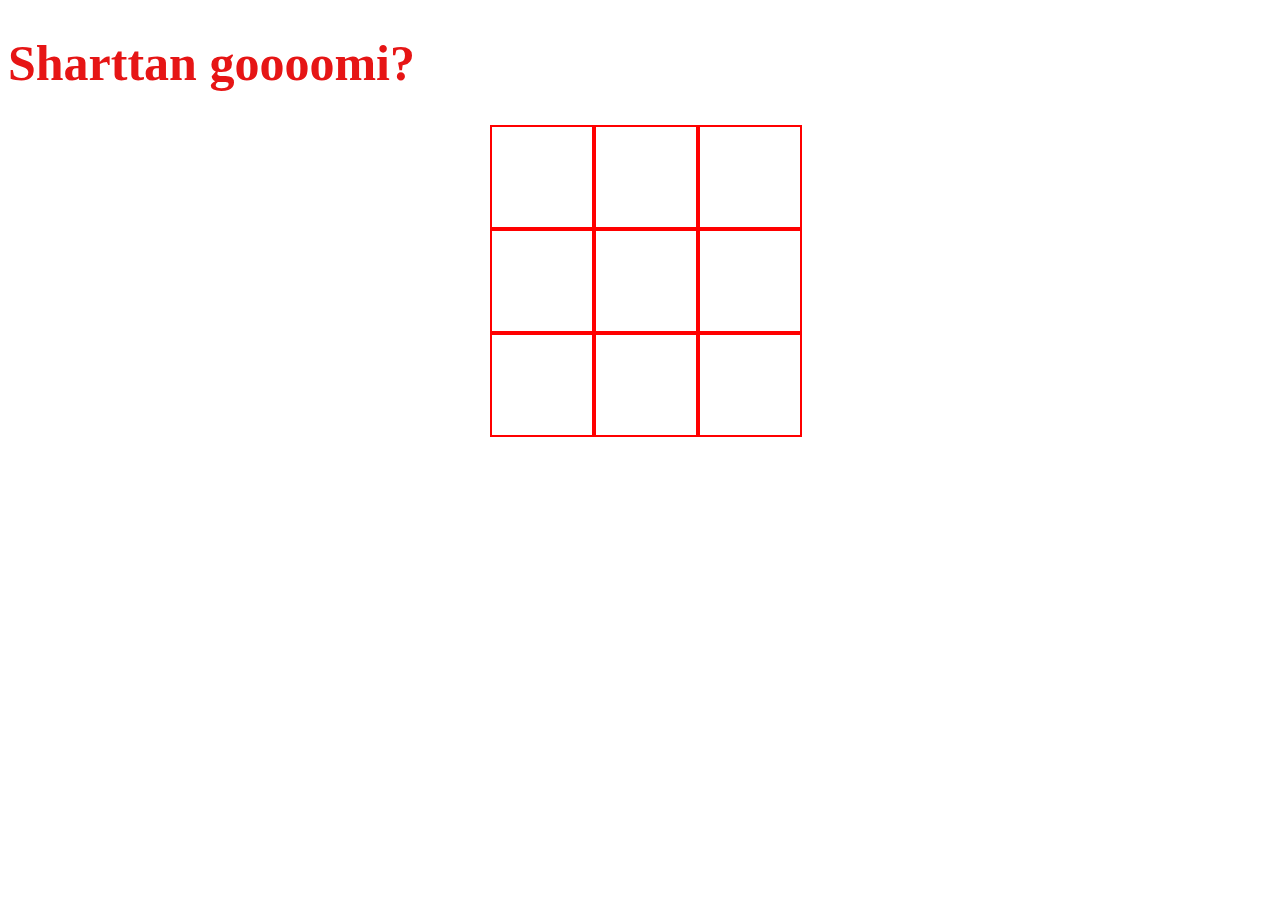
<file: index.html>
<!DOCTYPE html>
<html lang="uz">
  <head>
    <meta charset="UTF-8" />
    <title>x-o</title>
    <link rel="stylesheet" href="index.css" />
  </head>
  <body>
    <h1>Sharttan goooomi?</h1>

    <div class="board">
      <div class="box"></div>
      <div class="box"></div>
      <div class="box"></div>
      <div class="box"></div>
      <div class="box"></div>
      <div class="box"></div>
      <div class="box"></div>
      <div class="box"></div>
      <div class="box"></div>
    </div>

    <p id="status"></p>

    <script src="index.js"></script>
  </body>
</html>
</file>
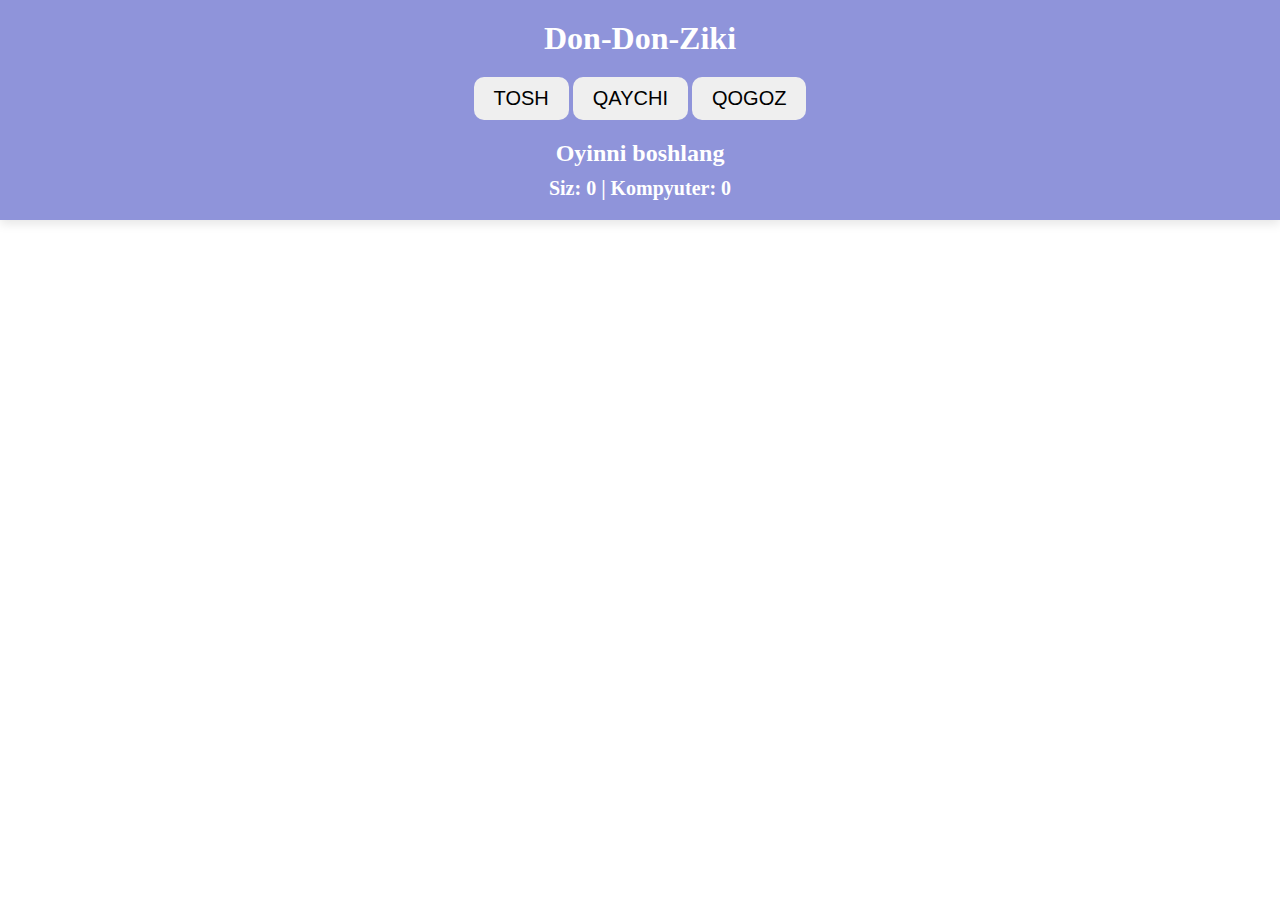
<file: index2.html>
<!DOCTYPE html>
<html lang="en">
  <head>
    <meta charset="UTF-8" />
    <meta name="viewport" content="width=device-width, initial-scale=1.0" />
    <title>Don-Don-Ziki</title>
    <link rel="stylesheet" href="index2.css" />
  </head>
  <body>
    <div class="container">
      <h1>Don-Don-Ziki</h1>

      <div class="buttons">
        <button onclick="play('tosh')">TOSH</button>
        <button onclick="play('qaychi')">QAYCHI</button>
        <button onclick="play('qogoz')">QOGOZ</button>
      </div>

      <div id="result">Oyinni boshlang</div>
      <div class="score">
        Siz: <span id="user-score">0</span> | Kompyuter:
        <span id="pc-score">0</span>
      </div>
    </div>
    <script src="index2.js"></script>
  </body>
</html>
</file>
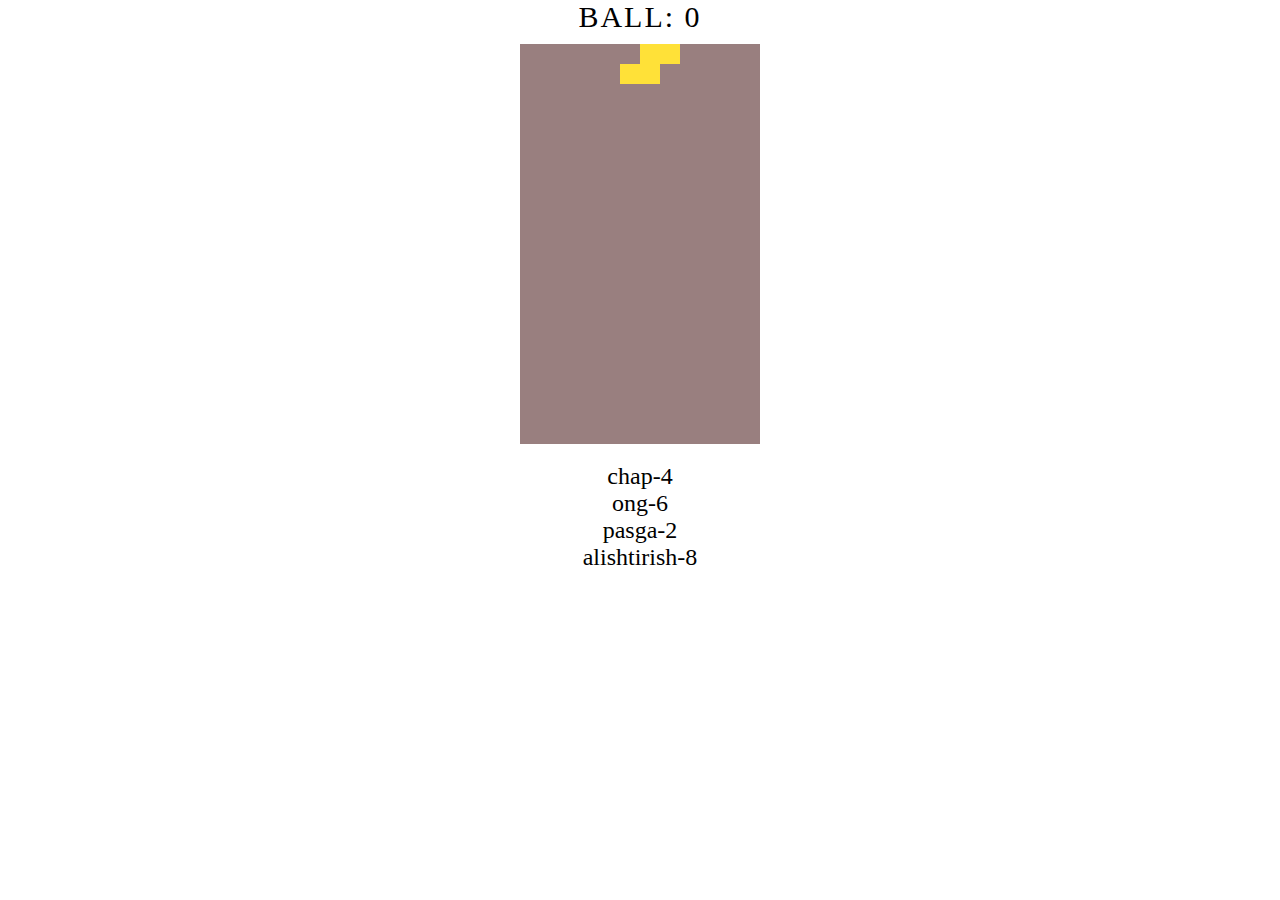
<file: index3.html>
<!DOCTYPE html>
<html lang="uz">
  <head>
    <meta charset="UTF-8" />
    <title>Tetris O'yini</title>

    <link rel="stylesheet" href="index3.css" />
  </head>
  <body>
    <div class="container">
      <div id="score">Ball: 0</div>
      <div id="game-container">
        <canvas id="tetris" width="240" height="400"></canvas>
      </div>
      <div class="controls">
        chap-4 <br />
        ong-6 <br />
        pasga-2 <br />
        alishtirish-8
      </div>
    </div>
    <script src="index3.js"></script>
  </body>
</html>
</file>
<file: index.css>
.container {
  margin: 0 auto;
  text-align: center;
}
.board {
  width: 300px;
  margin: 0 auto;
  display: grid;
  grid-template-columns: repeat(3, 1fr);
}

.box {
  width: 100px;
  height: 100px;
  border: 2px solid rgb(255, 0, 0);
  font-size: 50px;
  display: flex;
  align-items: center;
  justify-content: center;
}

.box:hover {
  background-color: #ffb9b9;
}

h1 {
  color: rgb(230, 21, 21);
  font-size: 50px;
}
</file>
<file: index2.css>
* {
  padding: 0;
  margin: 0;
  box-sizing: border-box;
}
.container {
  background: rgb(143, 148, 218);
  padding: 20px;
  box-shadow: 0 4px 10px rgba(0, 0, 0, 0.1);
  text-align: center;
  margin: 0 auto;
}
h1{
    color: rgb(255, 255, 255);

}
.buttons button {
  font-size: 20px;
  padding: 10px 20px;
  margin-top: 20px;

  border: none;
  border-radius: 10px;
  transition: 0.5s;
}
.buttons button:hover {
  background-color: #d184f5;
  transform: translateY(-3px);
}
#result {
  font-size: 24px;
  font-weight: bold;
  margin-top: 20px;
  color: white;
}
.score {
  font-size: 20px;
  margin-top: 10px;
  font-weight: 900;
  color: white;
}
</file>
<file: index3.css>
* {
  padding: 0;
  margin: 0;
  box-sizing: border-box;
}

#score {
  font-size: 30px;
  margin-bottom: 10px;
  text-transform: uppercase;
  letter-spacing: 2px;
}
.controls {
  margin-top: 15px;
  font-size: 24px;
  color: #000000;
}

.container {
  margin: 0 auto;
  text-align: center;
  justify-content: center;
}

.game-container {
  margin: 0 auto;
  display: flex;
  justify-content: center;
}
</file>
